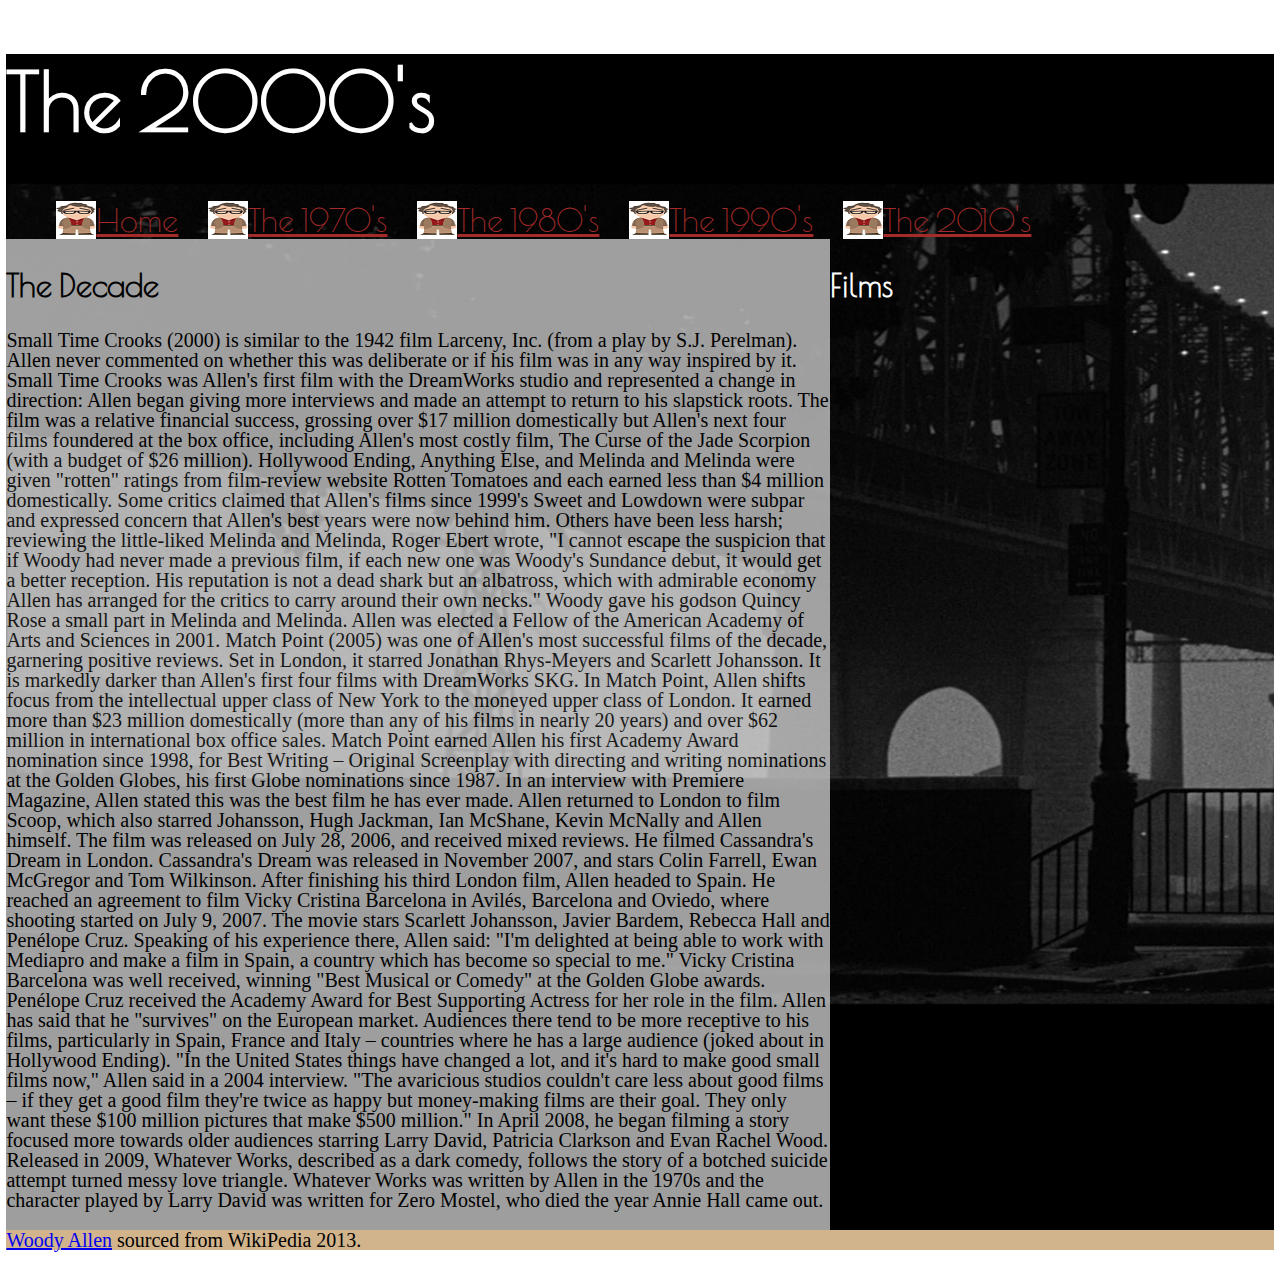
<file: 00s.html>
﻿<!DOCTYPE html>



<html lang="en">


<head>
	

<meta charset="utf-8" />


	
	<title>The 2000's</title>

<link href="favicon.ico" rel="icon" type="image/x-icon" />
    
    <link href='http://fonts.googleapis.com/css?family=Poiret+One' rel='stylesheet' type='text/css'>

	
	<link rel="stylesheet" href="css/normalize.css" />
	
<link rel="stylesheet" href="css/styles.css" />
	
</head>


<body>
	

	
<div class="container">
	
		

<h1>The 2000's</h1>
		
		

<nav>
		  

<ul>
			

<li>
<a href="index.html" id="woodysprite" >Home</a></li>
			

<li><a href="70s.html" id="woodysprite" >The 1970's</a></li>
			

<li><a href="80s.html" id="woodysprite" >The 1980's</a></li>

<li><a href="90s.html" id="woodysprite" >The 1990's</a></li>
<li><a href="10s.html" id="woodysprite" >The 2010's</a></li>
		  

</ul>
		

</nav> 
 
		
		

<article>
			
			

<h2>The Decade</h2>
			

<p>Small Time Crooks (2000) is similar to the 1942 film Larceny, Inc. (from a play by S.J. Perelman).
 Allen never commented on whether this was deliberate or if his film was in any way inspired by it. 
Small Time Crooks was Allen's first film with the DreamWorks studio and represented a change in direction: 
Allen began giving more interviews and made an attempt to return to his slapstick roots. The film was a relative 
financial success, grossing over $17 million domestically but Allen's next four films foundered at the box office, 
including Allen's most costly film, The Curse of the Jade Scorpion (with a budget of $26 million). Hollywood Ending, 
Anything Else, and Melinda and Melinda were given "rotten" ratings from film-review website Rotten Tomatoes and each 
earned less than $4 million domestically. Some critics claimed that Allen's films since 1999's Sweet and Lowdown 
were subpar and expressed concern that Allen's best years were now behind him. Others have been less harsh; reviewing 
the little-liked Melinda and Melinda, Roger Ebert wrote, "I cannot escape the suspicion that if Woody had never made a previous 
film, if each new one was Woody's Sundance debut, it would get a better reception. His reputation is not a dead shark but an 
albatross, which with admirable economy Allen has arranged for the critics to carry around their own necks." Woody gave 
his godson Quincy Rose a small part in Melinda and Melinda. Allen was elected a Fellow of the American Academy of Arts and 
Sciences in 2001. Match Point (2005) was one of Allen's most successful films of the decade, garnering positive reviews.
Set in London, it starred Jonathan Rhys-Meyers and Scarlett Johansson. It is markedly darker than Allen's first four films with 
DreamWorks SKG. In Match Point, Allen shifts focus from the intellectual upper class of New York to the moneyed upper class of 
London. It earned more than $23 million domestically (more than any of his films in nearly 20 years) and over $62 million in 
international box office sales. Match Point earned Allen his first Academy Award nomination since 1998, for Best Writing – 
Original Screenplay with directing and writing nominations at the Golden Globes, his first Globe nominations since 1987. In an 
interview with Premiere Magazine, Allen stated this was the best film he has ever made. Allen returned to London to film Scoop, 
which also starred Johansson, Hugh Jackman, Ian McShane, Kevin McNally and Allen himself. The film was released on July 28, 2006, 
and received mixed reviews. He filmed Cassandra's Dream in London. Cassandra's Dream was released in November 2007, and stars 
Colin Farrell, Ewan McGregor and Tom Wilkinson. After finishing his third London film, Allen headed to Spain. He reached an agreement 
to film Vicky Cristina Barcelona in Avilés, Barcelona and Oviedo, where shooting started on July 9, 2007. The movie stars Scarlett Johansson, 
Javier Bardem, Rebecca Hall and Penélope Cruz. Speaking of his experience there, Allen said: "I'm delighted at being able to work 
with Mediapro and make a film in Spain, a country which has become so special to me." Vicky Cristina Barcelona was well received, winning 
"Best Musical or Comedy" at the Golden Globe awards. Penélope Cruz received the Academy Award for Best Supporting Actress for her role in 
the film. Allen has said that he "survives" on the European market. Audiences there tend to be more receptive to his films, particularly in 
Spain, France and Italy – countries where he has a large audience (joked about in Hollywood Ending). "In the United States things have changed a 
lot, and it's hard to make good small films now," Allen said in a 2004 interview. "The avaricious studios couldn't care less about good films – 
if they get a good film they're twice as happy but money-making films are their goal. They only want these $100 million pictures that make $500 million." 
In April 2008, he began filming a story focused more towards older audiences starring Larry David, Patricia Clarkson and Evan Rachel Wood. 
Released in 2009, Whatever Works, described as a dark comedy, follows the story of a botched suicide attempt turned messy love triangle. 
Whatever Works was written by Allen in the 1970s and the character played by Larry David was written for Zero Mostel, who died the year Annie Hall came out.
</p>
			
			


</article>



<aside>

<h2>Films<h2>

<div class="container_2">
	


<a href="http://en.wikipedia.org/wiki/Woody_allen#2000s">
<div class="css-carousel">
	
	<img class="css-img" src="img/small.jpg" />
	<img class="css-img" src="img/anything.jpg" />
	<img class="css-img" src="img/melinda.jpg" />
	<img class="css-img" src="img/match.jpg" />
	<img class="css-img" src="img/scoop.jpg" />
	<img class="css-img" src="img/cass.jpg" />
	
</div></a>

</div>

</aside>	
			
		


		
		

<footer>
			

<p><a href="http://en.wikipedia.org/wiki/Woody_allen">Woody Allen</a> 
sourced from WikiPedia 2013.</p>

		
</footer>
			
	

</div>
</file>
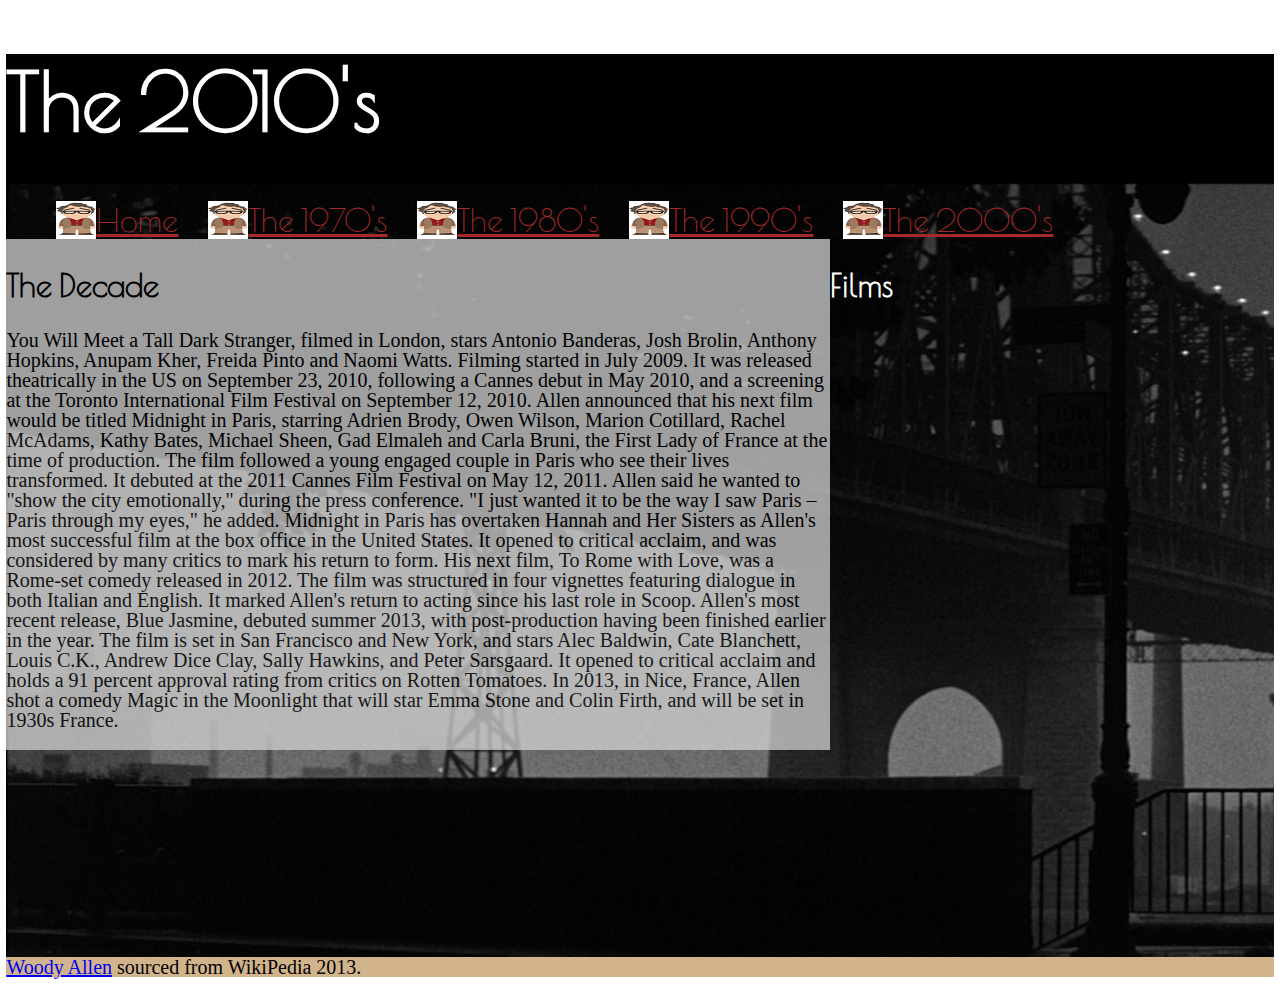
<file: 10s.html>
﻿<!DOCTYPE html>



<html lang="en">


<head>
	

<meta charset="utf-8" />


	
	<title>The 2010's</title>

<link href="favicon.ico" rel="icon" type="image/x-icon" />
    
    <link href='http://fonts.googleapis.com/css?family=Poiret+One' rel='stylesheet' type='text/css'>

	
	<link rel="stylesheet" href="css/normalize.css" />
	
<link rel="stylesheet" href="css/styles.css" />
	
</head>


<body>
	

	
<div class="container">
	
		

<h1>The 2010's</h1>
		
		

<nav>
		  

<ul>
			

<li>
<a href="index.html" id="woodysprite" >Home</a></li>
			

<li><a href="70s.html" id="woodysprite" >The 1970's</a></li>
			

<li><a href="80s.html" id="woodysprite" >The 1980's</a></li>

<li><a href="90s.html" id="woodysprite" >The 1990's</a></li>
<li><a href="00s.html" id="woodysprite" >The 2000's</a></li>
		  

</ul>
		

</nav> 
 
		
		

<article>
			
			

<h2>The Decade</h2>
			

<p>You Will Meet a Tall Dark Stranger, filmed in London, stars Antonio Banderas, Josh Brolin, Anthony Hopkins, Anupam Kher, Freida Pinto 
and Naomi Watts. Filming started in July 2009. It was released theatrically in the US on September 23, 2010, following a Cannes debut in 
May 2010, and a screening at the Toronto International Film Festival on September 12, 2010. Allen announced that his next film would be 
titled Midnight in Paris, starring Adrien Brody, Owen Wilson, Marion Cotillard, Rachel McAdams, Kathy Bates, Michael Sheen, Gad Elmaleh 
and Carla Bruni, the First Lady of France at the time of production. The film followed a young engaged couple in Paris who see their lives 
transformed. It debuted at the 2011 Cannes Film Festival on May 12, 2011. Allen said he wanted to "show the city emotionally," during the press 
conference. "I just wanted it to be the way I saw Paris – Paris through my eyes," he added. Midnight in Paris has overtaken Hannah and Her 
Sisters as Allen's most successful film at the box office in the United States. It opened to critical acclaim, and was considered by many 
critics to mark his return to form. His next film, To Rome with Love, was a Rome-set comedy released in 2012. The film was structured in four 
vignettes featuring dialogue in both Italian and English. It marked Allen's return to acting since his last role in Scoop. Allen's most recent 
release, Blue Jasmine, debuted summer 2013, with post-production having been finished earlier in the year. The film is set in San Francisco 
and New York, and stars Alec Baldwin, Cate Blanchett, Louis C.K., Andrew Dice Clay, Sally Hawkins, and Peter Sarsgaard. It opened to critical 
acclaim and holds a 91 percent approval rating from critics on Rotten Tomatoes. In 2013, in Nice, France, Allen shot a comedy Magic in the Moonlight 
that will star Emma Stone and Colin Firth, and will be set in 1930s France.
</p>
			
			


</article>


<aside>

<h2>Films<h2>

<div class="container_2">
	


<a href="http://en.wikipedia.org/wiki/Woody_allen#2010s">
<div class="css-carousel">
	
	<img class="css-img" src="img/vicky.jpg" />
	<img class="css-img" src="img/what.jpg" />
	<img class="css-img" src="img/you.jpg" />
	<img class="css-img" src="img/midnight.jpg" />
	<img class="css-img" src="img/rome.jpg" />
	<img class="css-img" src="img/blue.jpg" />
	
</div></a>

</div>

</aside>	
			
		


		
		

<footer>
			

<p><a href="http://en.wikipedia.org/wiki/Woody_allen">Woody Allen</a> 
sourced from WikiPedia 2013.</p>

		
</footer>
			
	

</div>
</file>
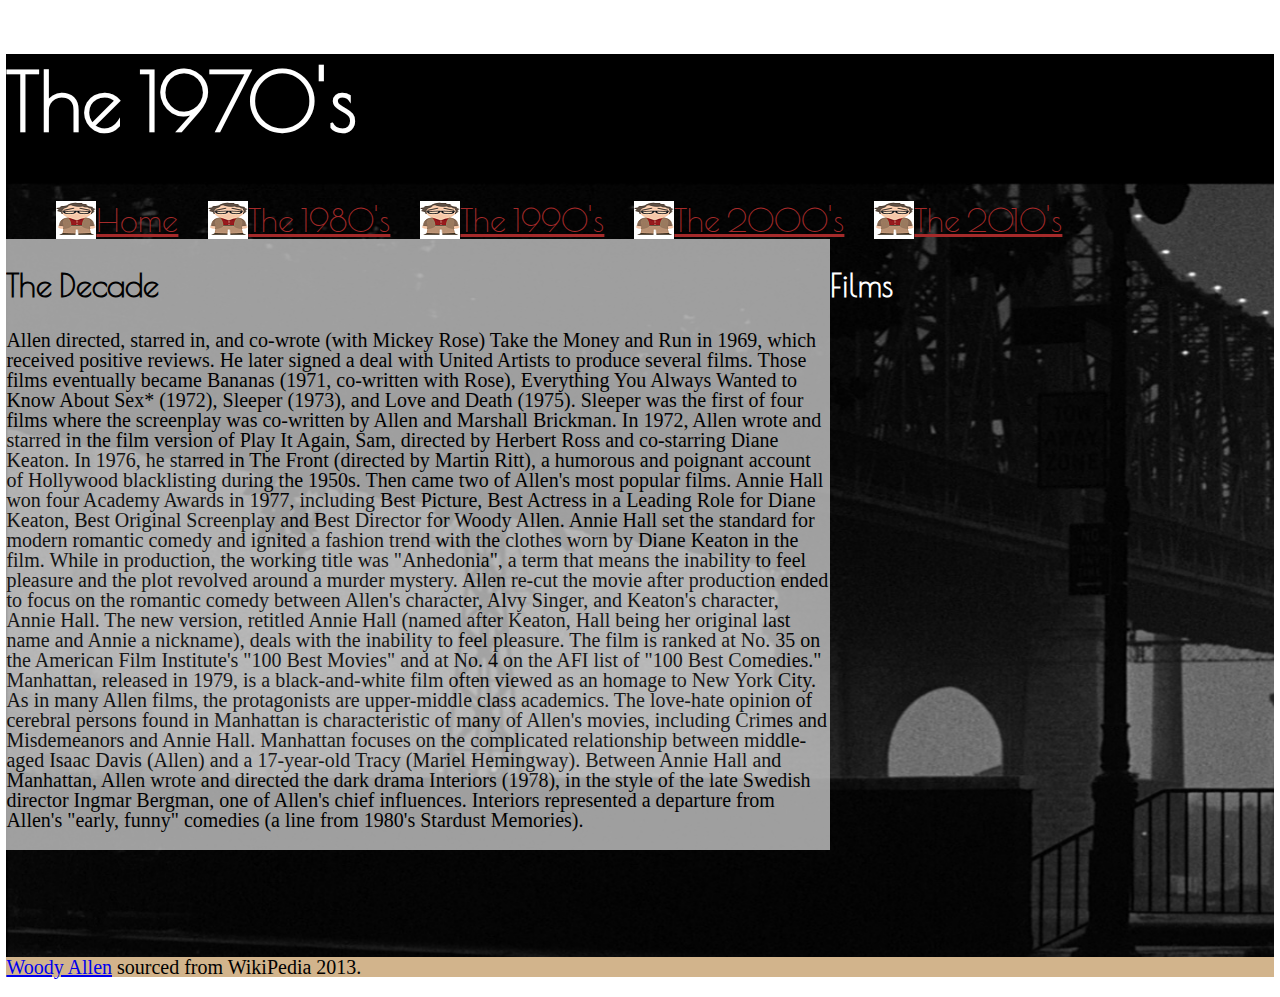
<file: 70s.html>
﻿<!DOCTYPE html>



<html lang="en">


<head>
	

<meta charset="utf-8" />


	
	<title>The 1970's</title>

<link href="favicon.ico" rel="icon" type="image/x-icon" />
    
    <link href='http://fonts.googleapis.com/css?family=Poiret+One' rel='stylesheet' type='text/css'>

	
	<link rel="stylesheet" href="css/normalize.css" />
	
<link rel="stylesheet" href="css/styles.css" />
	
</head>


<body>
	

	
<div class="container">
	
		

<h1>The 1970's</h1>
		
		

<nav>
		  

<ul>
			

<li>
<a href="index.html" id="woodysprite" >Home</a></li>
			

<li><a href="80s.html" id="woodysprite" >The 1980's</a></li>
			

<li><a href="90s.html" id="woodysprite" >The 1990's</a></li>

<li><a href="00s.html" id="woodysprite" >The 2000's</a></li>
<li><a href="10s.html" id="woodysprite" >The 2010's</a></li>
		  

</ul>
		

</nav> 

 
		
		

<article>
			
			

<h2>The Decade</h2>
			

<p>Allen directed, starred in, and co-wrote (with Mickey Rose) Take the Money and Run in 1969, 
which received positive reviews. He later signed a deal with United Artists to produce several 
films. Those films eventually became Bananas (1971, co-written with Rose), Everything You Always 
Wanted to Know About Sex* (1972), Sleeper (1973), and Love and Death (1975). Sleeper was the 
first of four films where the screenplay was co-written by Allen and Marshall Brickman.
In 1972, Allen wrote and starred in the film version of Play It Again, Sam, directed by Herbert 
Ross and co-starring Diane Keaton. In 1976, he starred in The Front (directed by Martin Ritt), 
a humorous and poignant account of Hollywood blacklisting during the 1950s. Then came two of 
Allen's most popular films. Annie Hall won four Academy Awards in 1977, including Best Picture, 
Best Actress in a Leading Role for Diane Keaton, Best Original Screenplay and Best Director for 
Woody Allen. Annie Hall set the standard for modern romantic comedy and ignited a fashion trend 
with the clothes worn by Diane Keaton in the film. While in production, the working title was 
"Anhedonia", a term that means the inability to feel pleasure and the plot revolved around 
a murder mystery. Allen re-cut the movie after production ended to focus on the romantic 
comedy between Allen's character, Alvy Singer, and Keaton's character, Annie Hall. The new 
version, retitled Annie Hall (named after Keaton, Hall being her original last name and Annie 
a nickname), deals with the inability to feel pleasure. The film is ranked at No. 35 on the 
American Film Institute's "100 Best Movies" and at No. 4 on the AFI list of "100 Best Comedies."
Manhattan, released in 1979, is a black-and-white film often viewed as an homage to New York 
City. As in many Allen films, the protagonists are upper-middle class academics. The love-hate 
opinion of cerebral persons found in Manhattan is characteristic of many of Allen's movies, 
including Crimes and Misdemeanors and Annie Hall. Manhattan focuses on the complicated 
relationship between middle-aged Isaac Davis (Allen) and a 17-year-old Tracy (Mariel Hemingway).
Between Annie Hall and Manhattan, Allen wrote and directed the dark drama Interiors (1978), 
in the style of the late Swedish director Ingmar Bergman, one of Allen's chief influences. 
Interiors represented a departure from Allen's "early, funny" comedies (a line from 1980's 
Stardust Memories).</p>
			
			


</article>



<aside>

<h2>Films<h2>

<div class="container_2">
	


<a href="http://en.wikipedia.org/wiki/Woody_allen#Early_films">
<div class="css-carousel">
	
	<img class="css-img" src="img/bananas.jpg" />
	<img class="css-img" src="img/sleeper.jpg" />
	<img class="css-img" src="img/lovedeath.jpg" />
	<img class="css-img" src="img/annie.jpg" />
	<img class="css-img" src="img/inter.jpg" />
	<img class="css-img" src="img/manhattan2.jpg" />

</a></div>

</div>

</aside>




	
			
		


		
		

<footer>
			

<p><a href="http://en.wikipedia.org/wiki/Woody_allen">Woody Allen</a> 
sourced from WikiPedia 2013.</p>

		
</footer>
			
	

</div>
	
	


</body>


</html>
</file>
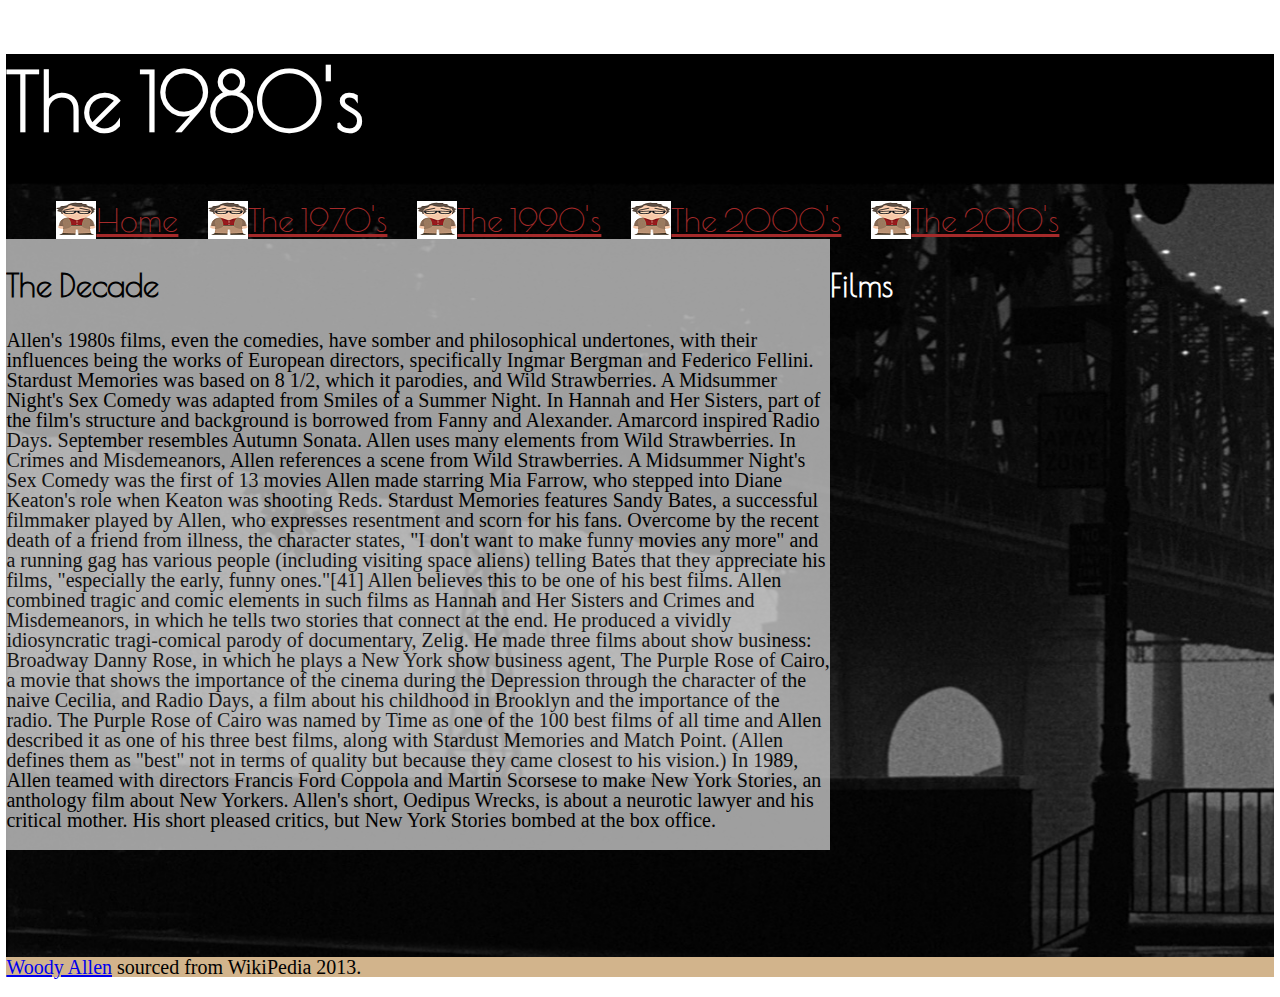
<file: 80s.html>
<!DOCTYPE html>



<html lang="en">


<head>
	

<meta charset="utf-8" />


	
	<title>The 1980's</title>

<link href="favicon.ico" rel="icon" type="image/x-icon" />
    
    <link href='http://fonts.googleapis.com/css?family=Poiret+One' rel='stylesheet' type='text/css'>

	
	<link rel="stylesheet" href="css/normalize.css" />
	
<link rel="stylesheet" href="css/styles.css" />
	
</head>


<body>
	

	
<div class="container">
	
		

<h1>The 1980's</h1>
		
		

<nav>
		  

<ul>
			

<li>
<a href="index.html" id="woodysprite" >Home</a></li>
			

<li><a href="70s.html" id="woodysprite" >The 1970's</a></li>
			

<li><a href="90s.html" id="woodysprite" >The 1990's</a></li>

<li><a href="00s.html" id="woodysprite" >The 2000's</a></li>
<li><a href="10s.html" id="woodysprite" >The 2010's</a></li>
		  

</ul>
		

</nav> 
 
		
		

<article>
			
			

<h2>The Decade</h2>
			

<p>Allen's 1980s films, even the comedies, have somber and philosophical undertones, with 
their influences being the works of European directors, specifically Ingmar Bergman and 
Federico Fellini. Stardust Memories was based on 8 1/2, which it parodies, and Wild Strawberries. 
A Midsummer Night's Sex Comedy was adapted from Smiles of a Summer Night. In Hannah and Her 
Sisters, part of the film's structure and background is borrowed from Fanny and Alexander. 
Amarcord inspired Radio Days. September resembles Autumn Sonata. Allen uses many elements 
from Wild Strawberries. In Crimes and Misdemeanors, Allen references a scene from Wild 
Strawberries. A Midsummer Night's Sex Comedy was the first of 13 movies Allen made starring 
Mia Farrow, who stepped into Diane Keaton's role when Keaton was shooting Reds. Stardust Memories
 features Sandy Bates, a successful filmmaker played by Allen, who expresses resentment and 
scorn for his fans. Overcome by the recent death of a friend from illness, the character states,
 "I don't want to make funny movies any more" and a running gag has various people (including 
visiting space aliens) telling Bates that they appreciate his films, "especially the early, 
funny ones."[41] Allen believes this to be one of his best films. Allen combined tragic and 
comic elements in such films as Hannah and Her Sisters and Crimes and Misdemeanors, in which 
he tells two stories that connect at the end. He produced a vividly idiosyncratic tragi-comical 
parody of documentary, Zelig. He made three films about show business: Broadway Danny Rose, 
in which he plays a New York show business agent, The Purple Rose of Cairo, a movie that shows 
the importance of the cinema during the Depression through the character of the naive Cecilia, 
and Radio Days, a film about his childhood in Brooklyn and the importance of the radio. The 
Purple Rose of Cairo was named by Time as one of the 100 best films of all time and Allen 
described it as one of his three best films, along with Stardust Memories and Match Point. 
(Allen defines them as "best" not in terms of quality but because they came closest to his 
vision.) In 1989, Allen teamed with directors Francis Ford Coppola and Martin Scorsese to 
make New York Stories, an anthology film about New Yorkers. Allen's short, Oedipus Wrecks, 
is about a neurotic lawyer and his critical mother. His short pleased critics, but New York 
Stories bombed at the box office.</p>
			
			


</article>



<aside>

<h2>Films<h2>

<div class="container_2">
	


<a href="http://en.wikipedia.org/wiki/Woody_allen#1980s">
<div class="css-carousel">
	
	<img class="css-img" src="img/star.jpg" />
	<img class="css-img" src="img/broad.jpg" />
	<img class="css-img" src="img/purple.jpg" />
	<img class="css-img" src="img/hannah.jpg" />
	<img class="css-img" src="img/radio.jpg" />
	<img class="css-img" src="img/crimes.jpg" />

</div></a>

</div>

</aside>
	
			
		


		
		

<footer>
			

<p><a href="http://en.wikipedia.org/wiki/Woody_allen">Woody Allen</a> 
sourced from WikiPedia 2013.</p>

		
</footer>
			
	

</div>
	
	


</body>


</html>
</file>
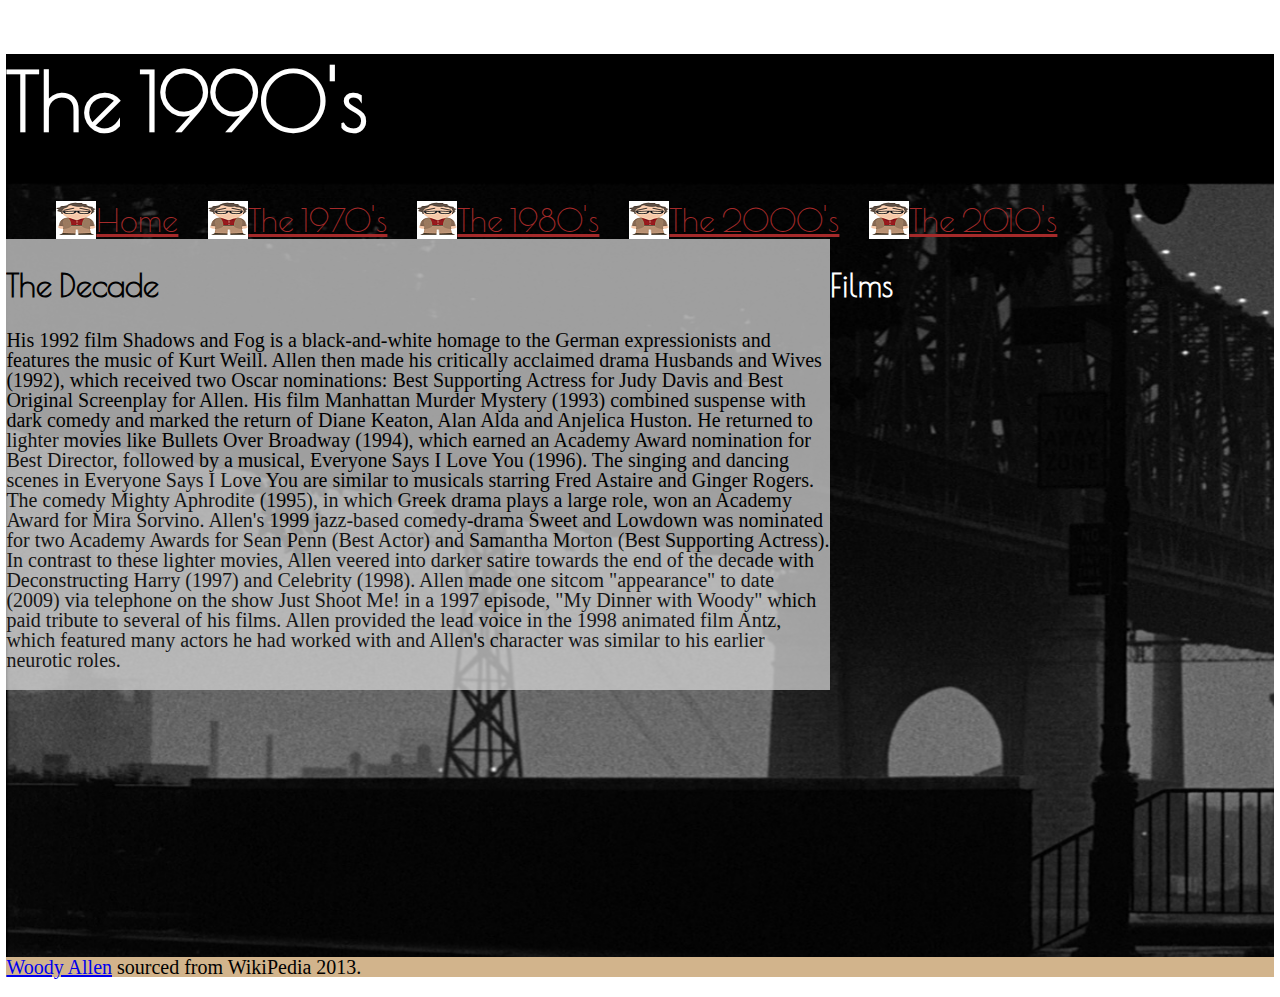
<file: 90s.html>
﻿<!DOCTYPE html>



<html lang="en">


<head>
	

<meta charset="utf-8" />


	
	<title>The 1990's</title>

<link href="favicon.ico" rel="icon" type="image/x-icon" />
    
    <link href='http://fonts.googleapis.com/css?family=Poiret+One' rel='stylesheet' type='text/css'>

	
	<link rel="stylesheet" href="css/normalize.css" />
	
<link rel="stylesheet" href="css/styles.css" />
	
</head>


<body>
	

	
<div class="container">
	
		

<h1>The 1990's</h1>
		
		

<nav>
		  

<ul>
			

<li>
<a href="index.html" id="woodysprite" >Home</a></li>
			

<li><a href="70s.html" id="woodysprite" >The 1970's</a></li>
			

<li><a href="80s.html" id="woodysprite" >The 1980's</a></li>

<li><a href="00s.html" id="woodysprite" >The 2000's</a></li>
<li><a href="10s.html" id="woodysprite" >The 2010's</a></li>
		  

</ul>
		

</nav> 
 
		
		

<article>
			
			

<h2>The Decade</h2>
			

<p>His 1992 film Shadows and Fog is a black-and-white homage to the German expressionists and 
features the music of Kurt Weill. Allen then made his critically acclaimed drama Husbands and 
Wives (1992), which received two Oscar nominations: Best Supporting Actress for Judy Davis and 
Best Original Screenplay for Allen. His film Manhattan Murder Mystery (1993) combined suspense 
with dark comedy and marked the return of Diane Keaton, Alan Alda and Anjelica Huston. He 
returned to lighter movies like Bullets Over Broadway (1994), which earned an Academy Award 
nomination for Best Director, followed by a musical, Everyone Says I Love You (1996). The 
singing and dancing scenes in Everyone Says I Love You are similar to musicals starring Fred 
Astaire and Ginger Rogers. The comedy Mighty Aphrodite (1995), in which Greek drama plays a 
large role, won an Academy Award for Mira Sorvino. Allen's 1999 jazz-based comedy-drama 
Sweet and Lowdown was nominated for two Academy Awards for Sean Penn (Best Actor) and 
Samantha Morton (Best Supporting Actress). In contrast to these lighter movies, Allen 
veered into darker satire towards the end of the decade with Deconstructing Harry (1997) 
and Celebrity (1998). Allen made one sitcom "appearance" to date (2009) via telephone on the 
show Just Shoot Me! in a 1997 episode, "My Dinner with Woody" which paid tribute to several 
of his films. Allen provided the lead voice in the 1998 animated film Antz, which featured 
many actors he had worked with and Allen's character was similar to his earlier neurotic roles.
</p>
			
			


</article>



<aside>

<h2>Films<h2>

<div class="container_2">
	


<a href="http://en.wikipedia.org/wiki/Woody_allen#1990s">
<div class="css-carousel">
	
	<img class="css-img" src="img/shadows.jpg" />
	<img class="css-img" src="img/husbands.jpg" />
	<img class="css-img" src="img/bullets.jpg" />
	<img class="css-img" src="img/mighty.jpg" />
	<img class="css-img" src="img/harry.jpg" />
	<img class="css-img" src="img/celeb.jpg" />

</div></a>

</div>

</aside>	
			
		


		
		

<footer>
			

<p><a href="http://en.wikipedia.org/wiki/Woody_allen">Woody Allen</a> 
sourced from WikiPedia 2013.</p>

		
</footer>
			
	

</div>
</file>
<file: css/styles.css>
/* Stylesheet */




/*===============
	LAYOUT
===============*/
.container {
	background-image: url('../img/manhattan.jpg');
	margin: 0 auto;
	width: 99%; /* 960px */
	max-width: 99%; /* 960px */
}
 
nav li {
float: left;
list-style: none;
margin: 0 10px 0 10px;
}


 
article {
	background: lightgray;
opacity: .75;
	float: left;
	width: 65%; 
}
 
aside {
	
	float: left;
	width: 35%;
 
}



 
footer {
	background: tan;
	clear: both; 
	width: 100%; /* 960px */
}
 
/*===============
	TYPOGRAPHY
===============*/
h1 {
	color: white;
	font-size: 5em; 
font-family: 'Poiret One', cursive;
}
 
aside h2 {
color: white;

	font-size: 2em; 
font-family: 'Poiret One', cursive;
}

h2 {

	font-size: 2em; 
font-family: 'Poiret One', cursive;
}
 
h3 {
	font-size: 2em; 
font-family: "impact", serif
}
 
p {
font-family: "Palatino Linotype", "Book Antiqua", Palatino, serif;
	font-size: 1.25em; 
	line-height: 1em;
 
}
 
/* All Links */ 

nav li a:link,
nav li a:active,
nav li a:visited {

color: brown;
padding: 0px 10px 0px 40px;
	font-family: 'Poiret One';
	font-size: 2em;
height: 90%;
}

 
footer a {
	font-size: 1em; 
}


/*===============
	SPRITES
===============*/

#woodysprite  {  
    background:url('../img/woodysprite.png') no-repeat;  
    display: inline;  
    opacity: 1; 
    position: relative;  
    top: 0;  
    left: 0;  
     
    }  

#woodysprite:hover	
{ background-position:0 -36px; }


/*===============
	Carousel
===============*/

.container_2 {
	
	margin: 0 auto;
height: 50%;
	width: 50%; 
	 
}


.css-carousel {
	width: 100%;
	height: 600px; 
	position: relative;
	overflow: hidden;
}
.css-carousel .css-img {
	max-width: 100%;
	position: absolute;
	left: 0;
	right: 0;
	opacity: 0;
	-webkit-animation: css-carousel-fade 30s linear infinite;
	-moz-animation: css-carousel-fade 30s linear infinite;
	animation: css-carousel-fade 30s linear infinite;
}
.css-carousel .css-img:nth-child(2) {
	-webkit-animation-delay: 5s;
	animation-delay: 5s;
-moz-animation-delay: 5s;
}
.css-carousel .css-img:nth-child(3) {
	-webkit-animation-delay: 10s;
	animation-delay: 10s;
-moz-animation-delay: 10s;
}
.css-carousel .css-img:nth-child(4) {
	-webkit-animation-delay: 15s;
	animation-delay: 15s;
-moz-animation-delay: 15s;
}
.css-carousel .css-img:nth-child(5) {
	-webkit-animation-delay: 20s;
	animation-delay: 20s;
-moz-animation-delay: 20s;

}
.css-carousel .css-img:nth-child(6) {
	-webkit-animation-delay: 25s;
	animation-delay: 25s;
-moz-animation-delay: 25s;
}


@-webkit-keyframes css-carousel-fade {
    0%, 20%, 100% { opacity: 0; }
    5%, 15% { opacity: 1;}
}

@-moz-keyframes css-carousel-fade {
    0%, 20%, 100% { opacity: 0; }
    5%, 15% { opacity: 1;}
}

}
@keyframes css-carousel-fade {
	0%, 20%, 100% { opacity: 0; }
	5%, 15% { opacity: 1;}
}
 
/*===============
	DESKTOP
===============*/
@media screen and ( max-width: 1020px ) {
	
	body {
			
	}
 
} /* end of Desktop */
 
 
/*===============
	TABLET
===============*/
@media screen and ( max-width: 768px ) {
	
	body {
			
	}
 
} /* end of tablet */
 
/*===============
	PHONE
===============*/
@media screen and ( max-width: 480px ) {
	
	body {
			
	}
	
	aside {
		float: none;	
	}
 
} /* end of phone */
</file>
